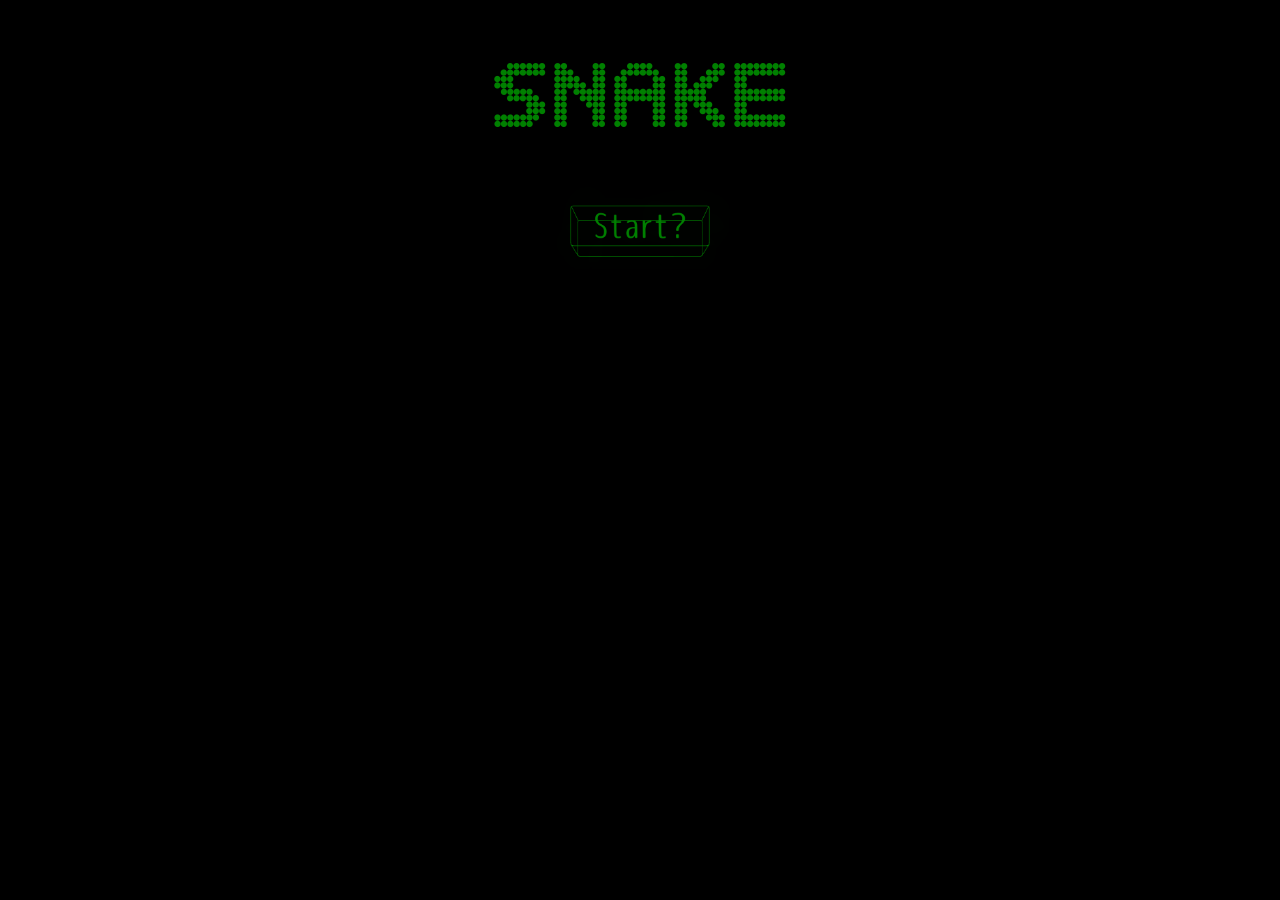
<file: index.html>
<!DOCTYPE html>
<html lang="en">
<head>
  <meta charset="UTF-8">
  <meta http-equiv="X-UA-Compatible" content="IE=Edge">
  <meta name="viewport" content="width=device-width, initial-scale=1">

  <title>Snake</title>
  
  <!-- HTML -->
  

  <!-- Custom Styles -->
  <link rel="stylesheet" href="style.css">
</head>

<body>
  <div id="startScrn">
    <h1 id="startTxt">Snake</h1>
    <button id="startBtn" onclick="location.href = './pages/game.html'"><img id="startImg" src="assets/start.png"></button>
  </div>
  <!-- Project -->
  <script src="main.js"></script>
</body>
</html>
</file>
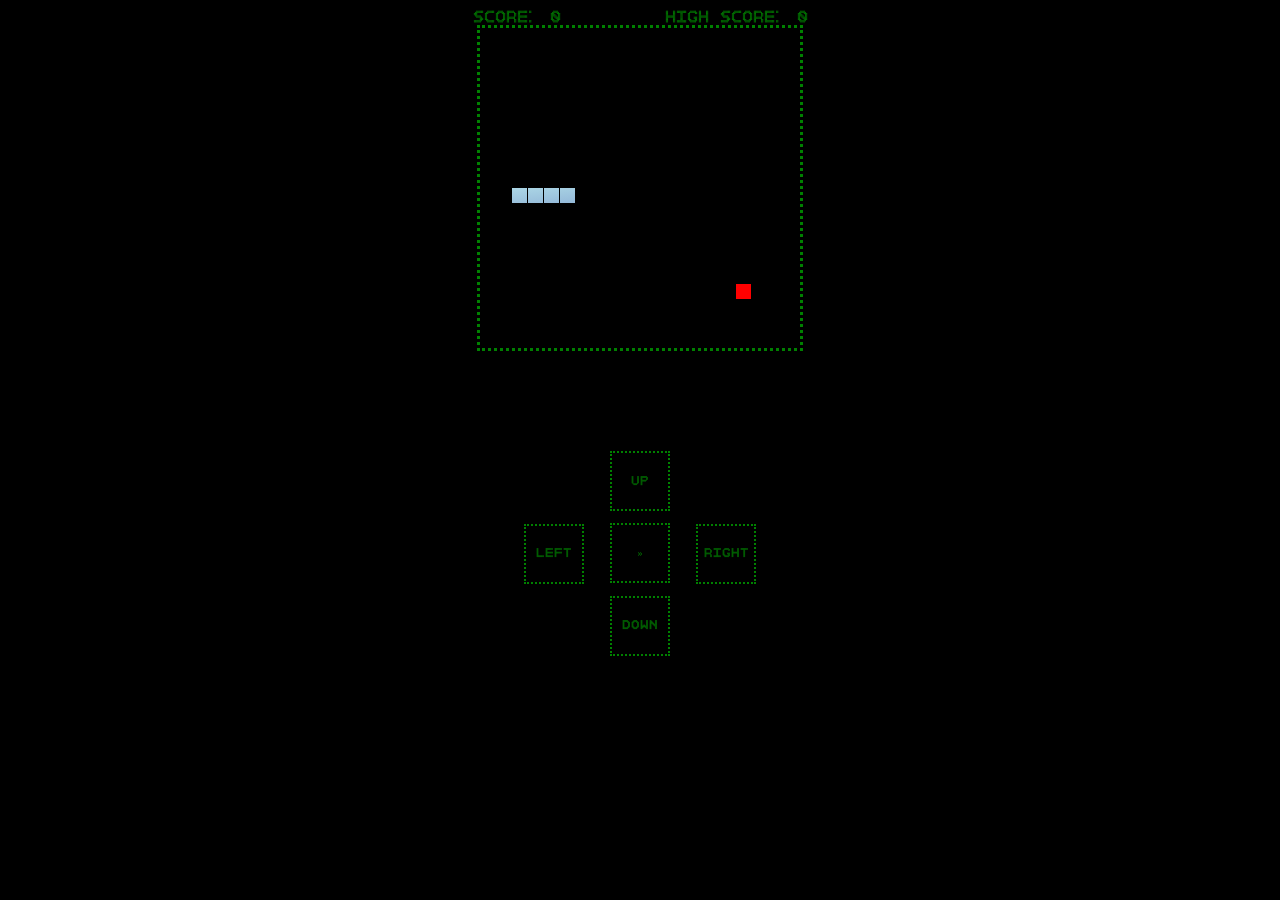
<file: pages/game.html>
<!DOCTYPE html>
<html>

<head>
  <meta charset="UTF-8">
  <meta name="viewport" content="width=device-width, initial-scale=1">
  <title></title>
  
  <style>
    @font-face {
      font-family: Dotted;
      src: url(../assets/Dotted.ttf);
    }
    body {
      font-family: Dotted;
      background-color: black;
      text-align: center;
    }
    
    #gameScrn {
      border-style: dotted;
      border-color: green;
    }
    
    #hiScore {
      margin-left: 90px;
    }
    
    label {
      color: green;
      font-size: small;
    }
    
    #retryBtn {
      background: none;
      border-style: dotted;
      border-color: green;
      color: green;
      font-family: Dotted;
      width: 128px;
      height: 50px;
      display: none;
    }
    
    #mobileCtrl {
      margin-top: 90px;
    }
    
    #mobileCtrl > button {
      width: 60px;
      height: 60px;
      margin: 6px;
      background: none;
      border-style: dotted;
      border-color: green;
      color: green;
      font-family: dotted;
      font-size: 10px;
    }
  </style>
</head>

<body>
  
  <label id="score" for="gameScrn">Score: 0</label>
  <label id="hiScore" for "gameScrn">High Score: 0</label><br>
  <canvas id="gameScrn" width="320" height="320"></canvas>
  <button id="retryBtn" onclick="retry()">Retry?</button>
  
  <div id="mobileCtrl">
    <button id="upBtn" onclick="mobileCtrl('up')">Up</button><br>
    <button id="leftBtn" onclick="mobileCtrl('left')">Left</button>
    <button id="ffButton" onclick="">»</button>
    <button id="rightBtn" onclick="mobileCtrl('right')">Right</button><br>
    <button id="downBtn" onclick="mobileCtrl('down')">Down</button>
  </div>
  
  <script src="../main.js"></script>
</body>

</html>
</file>
<file: style.css>
@font-face {
  font-family: Dotted;
  src: url(./assets/Dotted.ttf);
}

body {
  text-align: center;
  background-color: black;
}

#startTxt {
  font-family: Dotted;
  font-weight: normal;
  font-size: 70px;
  color: green;
  margin-top: 60px;
}

#startBtn {
  background: none;
  border: none;
}

#startImg {
 width: 256px;
 height: auto;
}

#startImg:hover {
  width: 250px;
  height: auto;
  display: initial;
}
</file>
